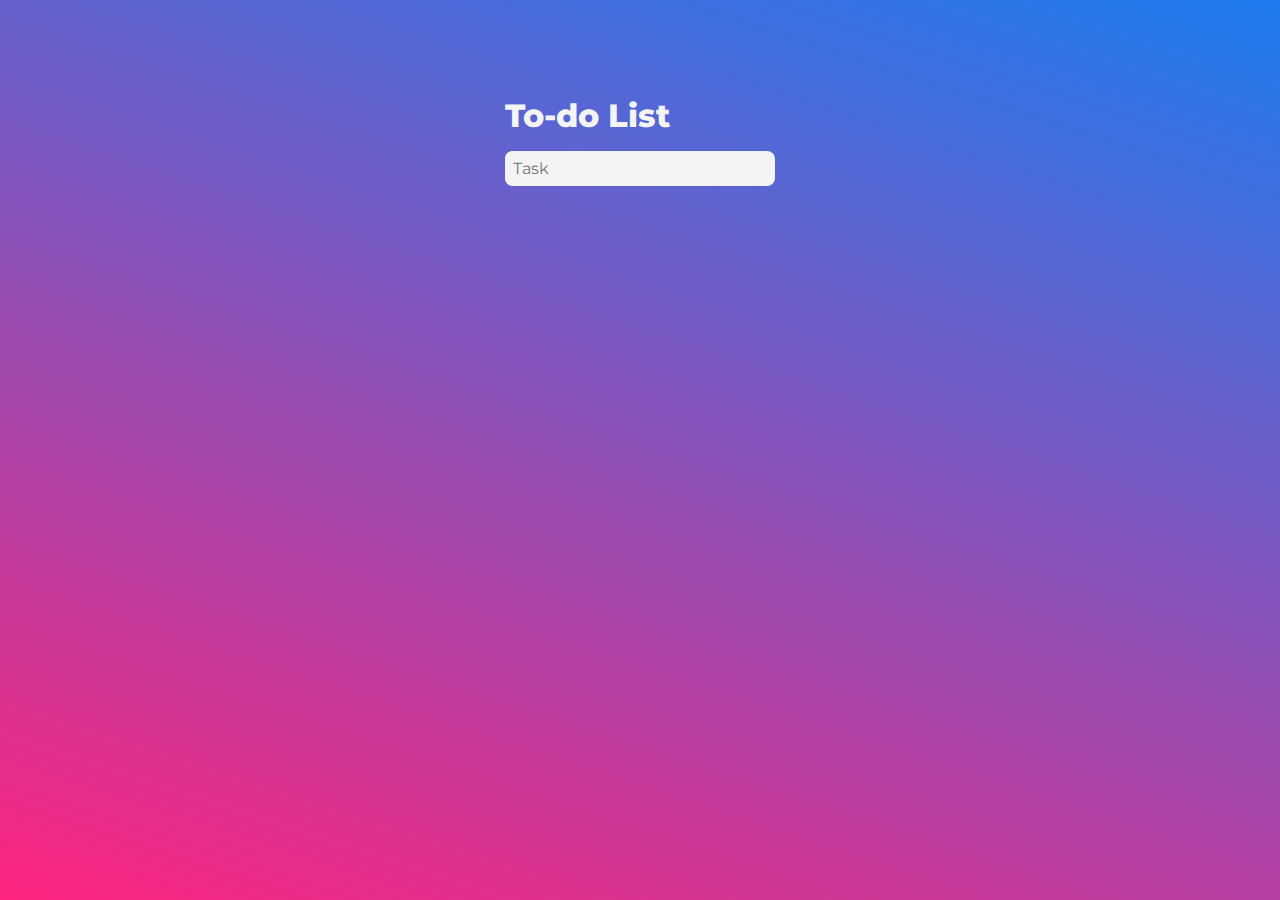
<file: index.html>
<!DOCTYPE html>
<html lang="en">
<head>
    <meta charset="UTF-8">
    <meta http-equiv="X-UA-Compatible" content="IE=edge">
    <meta name="viewport" content="width=device-width, initial-scale=1.0">
    <title>To Do List</title>
    <link rel="stylesheet" href="https://use.fontawesome.com/releases/v5.13.1/css/all.css"
            integrity="sha384-xxzQGERXS00kBmZW/6qxqJPyxW3UR0BPsL4c8ILaIWXva5kFi7TxkIIaMiKtqV1Q"
            crossorigin="anonymous" />
    <link rel="stylesheet" href="style.css">
</head>
<body>

        <div class="TAA">
            <h1>To-do List</h1>
            <div class="IC">
                <form action="">
                    <input type="text" class="textField" placeholder="Task" />
                    <button class="addTask"><i class="fas fa-plus-square"></i></button>
                </form>
            </div>
            <div class="OE">
                <ul class="Tasks"></ul>
            </div>
        </div>
        <script src="main.js"></script>
    </body>
</html>
</file>
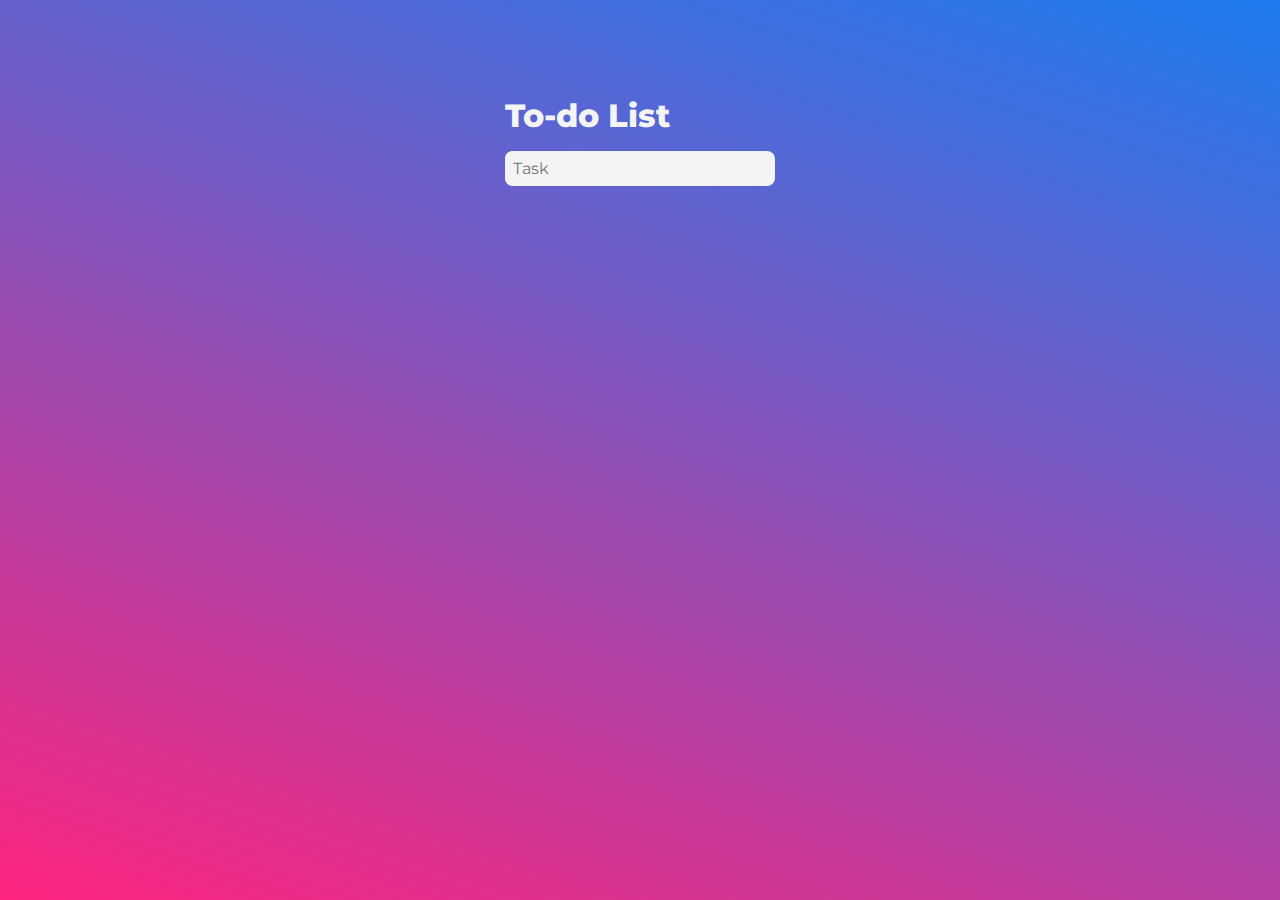
<file: ToDo.html>
<!DOCTYPE html>
<html lang="en">
<head>
    <meta charset="UTF-8">
    <meta http-equiv="X-UA-Compatible" content="IE=edge">
    <meta name="viewport" content="width=device-width, initial-scale=1.0">
    <title>To Do List</title>
    <link rel="stylesheet" href="https://use.fontawesome.com/releases/v5.13.1/css/all.css"
            integrity="sha384-xxzQGERXS00kBmZW/6qxqJPyxW3UR0BPsL4c8ILaIWXva5kFi7TxkIIaMiKtqV1Q"
            crossorigin="anonymous" />
    <link rel="stylesheet" href="ToDo.css">
</head>
<body>

        <div class="TAA">
            <h1>To-do List</h1>
            <div class="IC">
                <form action="">
                    <input type="text" class="textField" placeholder="Task" />
                    <button class="addTask"><i class="fas fa-plus-square"></i></button>
                </form>
            </div>
            <div class="OE">
                <ul class="Tasks"></ul>
            </div>
        </div>
        <script src="ToDo.js"></script>
    </body>
</html>
</file>
<file: style.css>
@import url("https://fonts.googleapis.com/css2?family=Montserrat:wght@500&display=swap");
* {
  margin: 0;
  padding: 0;
  box-sizing: border-box;
  font-family: "Montserrat", sans-serif;
}
body {
  background: linear-gradient(18deg, rgb(254, 37, 127), rgb(29, 124, 240));
  height: 100vh;
  width: 100%;
  display: flex;
  justify-content: center;
}
.TAA {
  margin-top: 5rem;
}
h1 {
  color: #f4f4f4;
  font-weight: 800;
  margin: 1rem 0;
}
.IC {
  background: #f4f4f4;
  border-radius: 0.5rem;
}
button,
.textField {
  padding: 0.5rem;
  border: none;
  background: #f4f4f4;
  font-size: 1rem;
  border-radius: 0.5rem;
}
.textField {
  width: 250px;
}
.theTask {
  list-style: none;
  display: flex;
  align-items: center;
  margin: 5px 0;
  background: #f4f4f4;
  border-radius: 0.5rem;
}
.theTask li,
.theTask button {
  padding: 0.5rem;
  background: #f4f4f4;
  font-size: 1rem;
  border-radius: 0.5rem;
}
.theTask .taskText {
  flex: 1;
}
button {
  cursor: pointer;
}
.addTask:hover {
  color: #5050ff;
}
.compBtn:hover {
  color: #50ff50;
}
.trashBtn:hover {
  color: #ff5050;
}
button i {
  pointer-events: none;
}
.completed {
  opacity: 0.6;
  text-decoration: line-through;
}
</file>
<file: ToDo.css>
@import url("https://fonts.googleapis.com/css2?family=Montserrat:wght@500&display=swap");
* {
  margin: 0;
  padding: 0;
  box-sizing: border-box;
  font-family: "Montserrat", sans-serif;
}
body {
  background: linear-gradient(18deg, rgb(254, 37, 127), rgb(29, 124, 240));
  height: 100vh;
  width: 100%;
  display: flex;
  justify-content: center;
}
.TAA {
  margin-top: 5rem;
}
h1 {
  color: #f4f4f4;
  font-weight: 800;
  margin: 1rem 0;
}
.IC {
  background: #f4f4f4;
  border-radius: 0.5rem;
}
button,
.textField {
  padding: 0.5rem;
  border: none;
  background: #f4f4f4;
  font-size: 1rem;
  border-radius: 0.5rem;
}
.textField {
  width: 250px;
}
.theTask {
  list-style: none;
  display: flex;
  align-items: center;
  margin: 5px 0;
  background: #f4f4f4;
  border-radius: 0.5rem;
}
.theTask li,
.theTask button {
  padding: 0.5rem;
  background: #f4f4f4;
  font-size: 1rem;
  border-radius: 0.5rem;
}
.theTask .taskText {
  flex: 1;
}
button {
  cursor: pointer;
}
.addTask:hover {
  color: #5050ff;
}
.compBtn:hover {
  color: #50ff50;
}
.trashBtn:hover {
  color: #ff5050;
}
button i {
  pointer-events: none;
}
.completed {
  opacity: 0.6;
  text-decoration: line-through;
}
</file>
